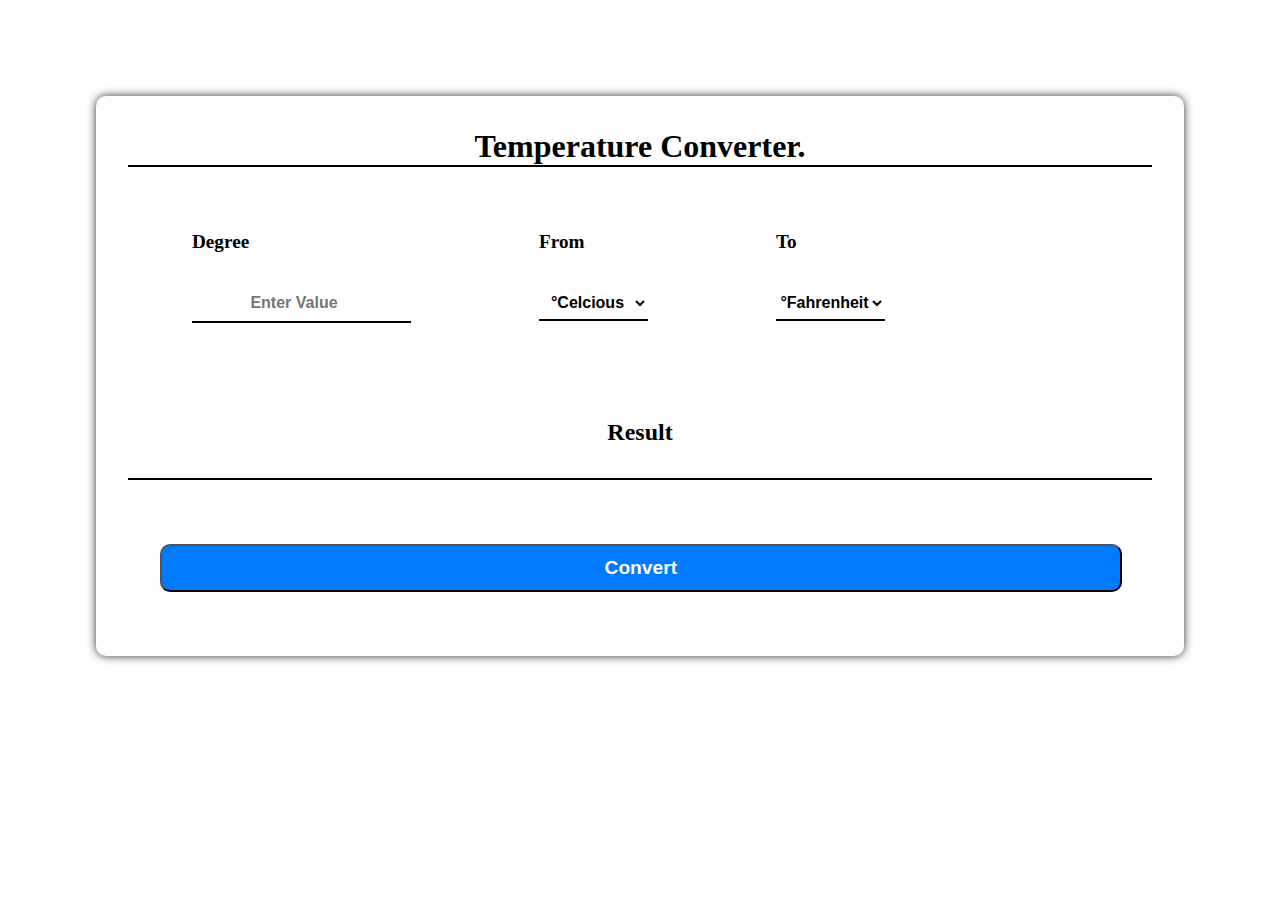
<file: Task3/index.html>
<!DOCTYPE html>
<html lang="en">
<head>
    <meta charset="UTF-8">
    <meta name="viewport" content="width=device-width, initial-scale=1.0">
    <title>Temperature converter.</title>
    <link rel="stylesheet" href="style.css">
</head>
<body>
    <div class="box">
        <h1>Temperature Converter.</h1>
        <div class="flex">
            <div class="value">
                <label for="value">Degree</label>
                <input type="number" id="value" placeholder="Enter Value" required>
            </div>

            <div class="degree">
                <label for="degree">From</label>
                <select name="degree" id="fromdegree" required>
                    <option value="Celcious">°Celcious</option>
                    <option value="Fahrenheit">°Fahrenheit</option>
                    <option value="Kelvin">Kelvin</option>
                </select>
            </div>

            <div class="degree">
                <label for="degree">To</label>
                <select name="degree" id="todegree" required>
                    <option value="Fahrenheit">°Fahrenheit</option>
                    <option value="Celcious">°Celcious</option>
                    <option value="Kelvin">Kelvin</option>
                </select>
            </div>

        </div>
        <div class="result">
            <h2>Result</h2>
            <p id="result"></p>
        </div>

        <div class="button">
            <button id="btn" onclick="convert()">Convert</button>
        </div>
    </div>
    <script src="script.js"></script>
</body>
</html>
</file>
<file: Task3/style.css>
*{
    margin: 2rem 2rem;
    padding: 0;
    background-color: white;
    color: black;
}
body{
    display: flex;
    align-items: center;
    justify-content: center;
}
.box{
    height: auto;
    width: 100%;
    border: 3px solid none;
    box-shadow: 0 0 10px  rgba(0, 0, 0, 0.8);
    border-radius: 10px;
    overflow-x: auto;
}
.box h1{
    text-align: center;
    border-bottom: 2px solid black;
}
.value{
    font-size: 1.2rem;
    font-weight: 700;
}
.value input{
    height: 4vh;
    display: block;
    border: none;
    border-bottom: 2px solid black;
    text-align: center;
    font-size: 1rem;
    font-weight: 700;
}
.flex{
    display: flex;
}
.degree{
    font-size: 1.2rem;
    font-weight: 700;
}
.degree select{
    height: 4vh;
    display: block;
    border: none;
    border-bottom: 2px solid black;
    text-align: center;
    font-size: 1rem;
    font-weight: 700;
}
.button{
    padding-right: 3.9rem;
}
#btn{
    height: 3rem;
    width: 100%;
    font-size: 1.2rem;
    color: white;
    font-weight: 700;
    border-radius: 10px;
    background-color: #007AFF;
}

#btn:hover{
    background-color: #0461c5;
    cursor: pointer;
}
.result{
    border-bottom: 2px solid black;
    text-align: center;
    font-size: 1rem;
    font-weight: 700;
}

@media (max-width:700px){
    *{
        margin: 2rem 4px;
    }
    .box{
        height: auto;
        width: 100%;
        border: 3px solid none;
        box-shadow: 0 0 10px  rgba(0, 0, 0, 0.8);
        border-radius: 10px;
    }
    .box h1{
        text-align: center;
        border-bottom: 2px solid black;
        font-size: 1.5rem;
    }
    .value{
        font-size: 1rem;
        font-weight: 700;
    }
    .value input{
        height: 4vh;
        width: 10rem;
        display: block;
        border: none;
        border-bottom: 2px solid black;
        text-align: center;
        font-size: 1rem;
        font-weight: 700;
    }
    .flex{
        display: block;
    }
    .degree{
        font-size: 1rem;
        font-weight: 700;
    }
    .degree select{
        height: 4vh;
        display: block;
        border: none;
        border-bottom: 2px solid black;
        text-align: center;
        font-size: 1rem;
        font-weight: 700;
    }
    .button{
        padding: 2rem;
    }
    #btn{
        height: 3rem;
        width: 100%;
        font-size: 1.2rem;
        color: white;
        font-weight: 700;
        border-radius: 10px;
        background-color: #007AFF;
    }
    
    #btn:hover{
        background-color: #0461c5;
        cursor: pointer;
    }
    
    .result{
        border-bottom: 2px solid black;
        text-align: center;
        font-size: 0.9rem;
        font-weight: 700;
    }
}
</file>
